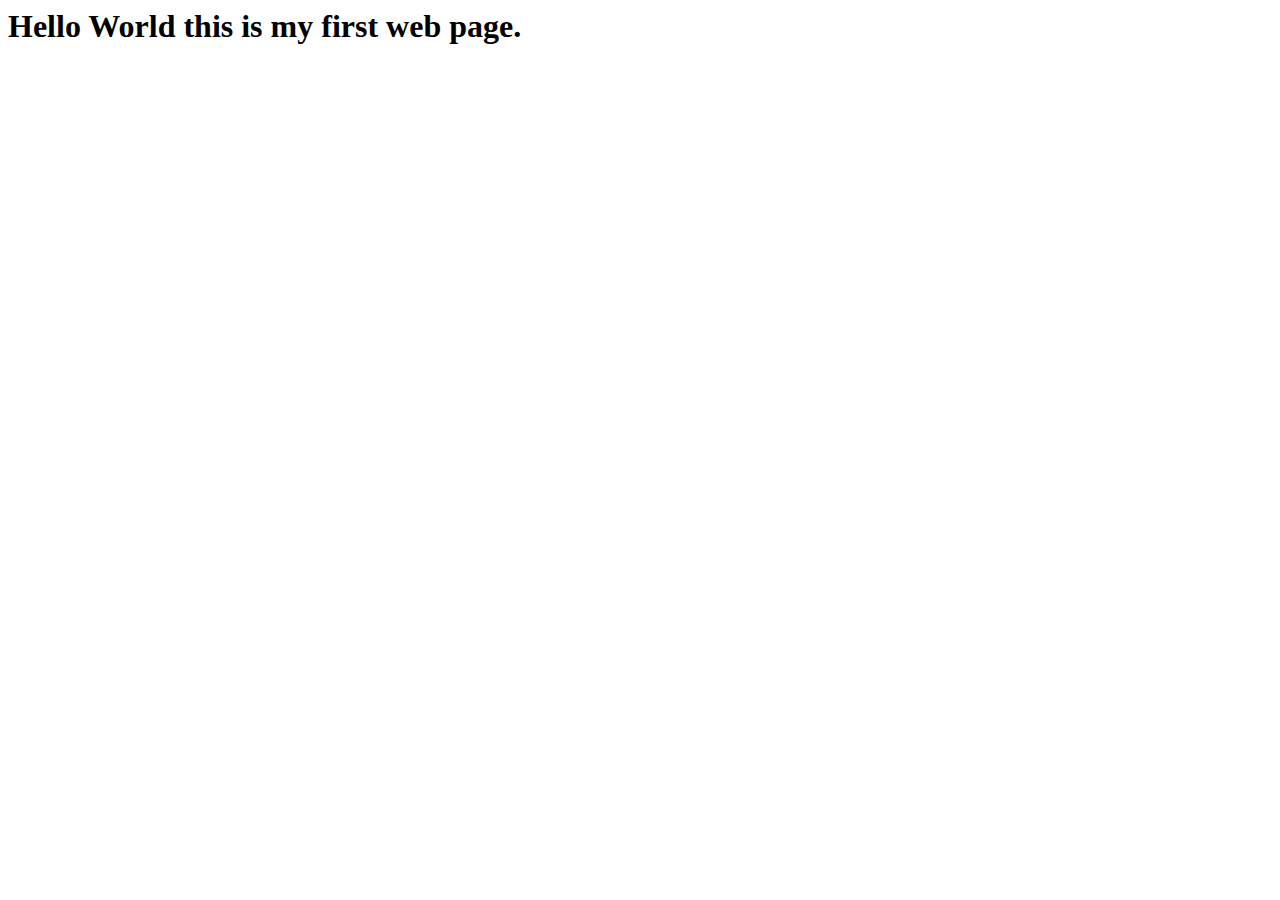
<file: core/index.html>
<html lang="en">
<head>
    <meta charset="UTF-8">
    <meta http-equiv="X-UA-Compatible" content="IE=edge">
    <meta name="viewport" content="width=device-width, initial-scale=1.0">
    <title>GFG</title>
</head>
<body>
    <h1>Hello World this is my first web page.</h1>
</body>
</html>
</file>
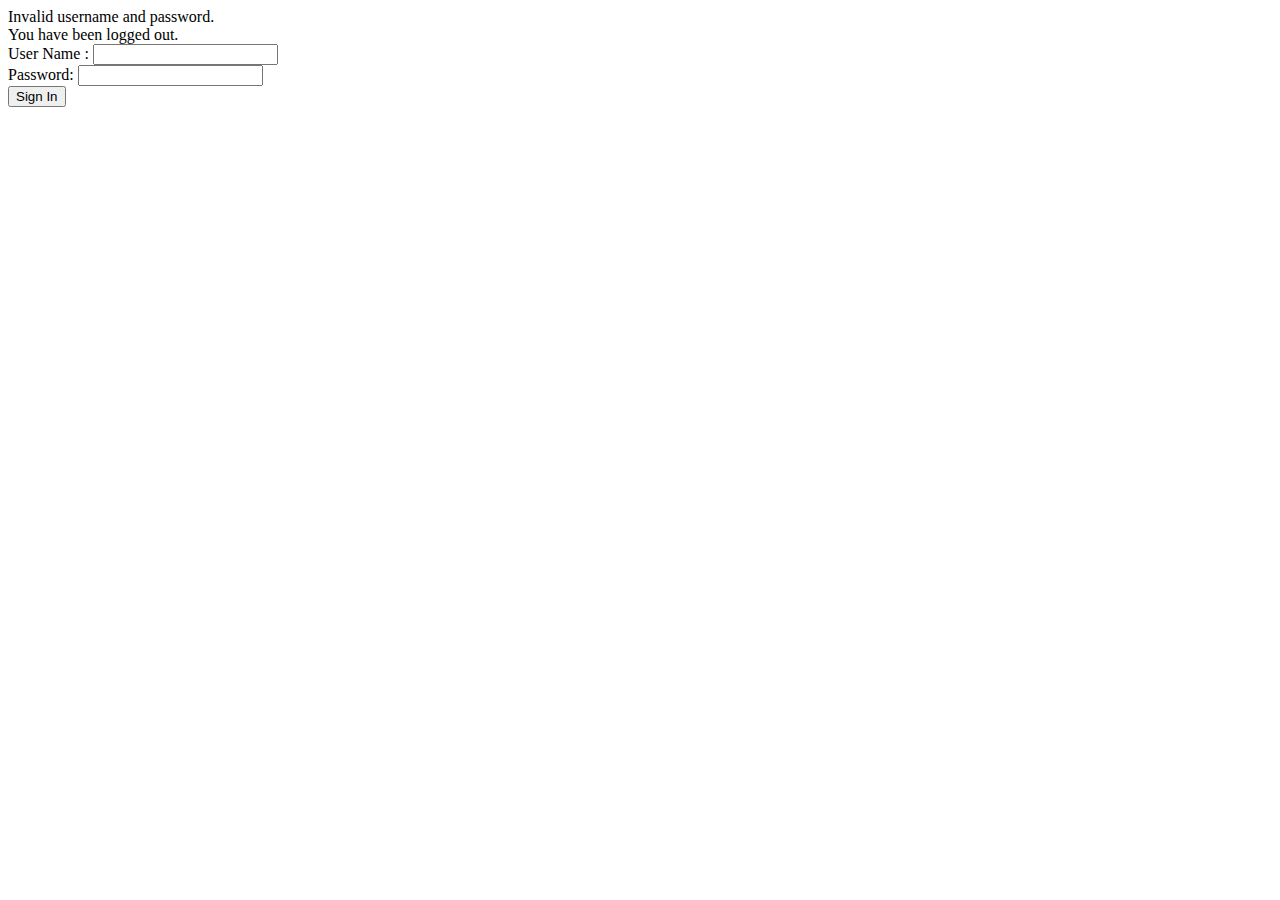
<file: src/main/resources/templates/login.html>
<!DOCTYPE html>
<html xmlns="http://www.w3.org/1999/xhtml" xmlns:th="http://www.thymeleaf.org"
      xmlns:sec="http://www.thymeleaf.org/thymeleaf-extras-springsecurity3">
<head>
    <title>Lasform login</title>
</head>
<body>
<div th:if="${param.error}">
    Invalid username and password.
</div>
<div th:if="${param.logout}">
    You have been logged out.
</div>
<form th:action="@{/login}" method="post">
    <div><label> User Name : <input type="text" name="username"/> </label></div>
    <div><label> Password: <input type="password" name="password"/> </label></div>
    <div><input type="submit" value="Sign In"/></div>
</form>
</body>
</html>
</file>
